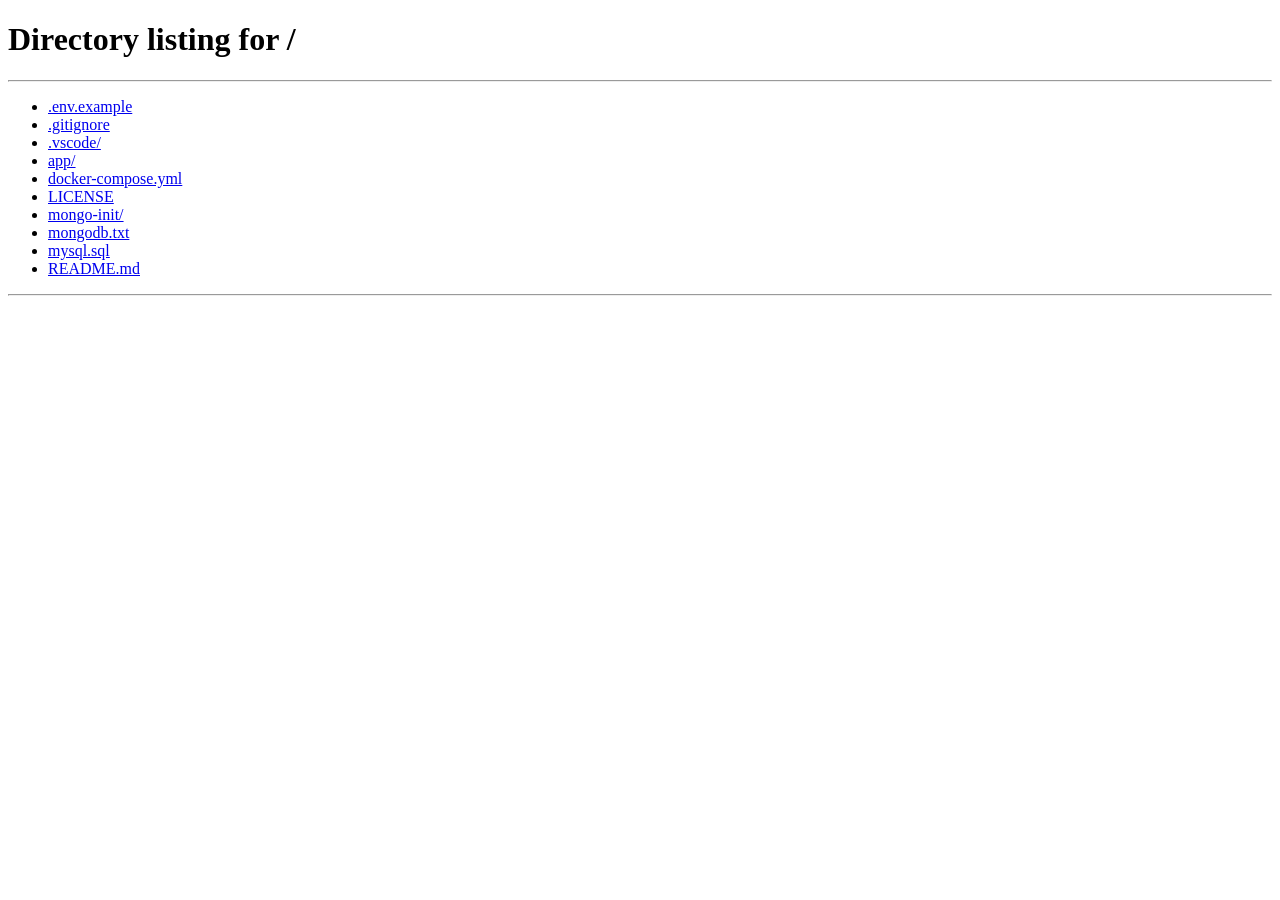
<file: app/src/main/resources/static/pages/addPrescription.html>
<!-- addPrescription.html -->
<!DOCTYPE html>
<html lang="en">

<head>
    <meta charset="UTF-8">
    <link rel="icon" type="image/svg+xml" href="../assets/images/logo/logo.png" />
    <title>Prescription</title>
    <link rel="stylesheet" href="../assets/css/adminDashboard.css">
    <link rel="stylesheet" href="../assets/css/doctorDashboard.css">
    <link rel="stylesheet" href="../assets/css/addPrescription.css">
    <link rel="stylesheet" href="../assets/css/style.css">
    <script src="../js/render.js" defer></script>
    <script src="../js/util.js" defer></script>
    <script src="../js/components/header.js" defer></script>
    <script src="../js/components/footer.js" defer></script>
    <script type="module" src = "../js/addPrescription.js"></script>

</head>

<body onload="renderContent()">
    <div class="container">
        <div class="wrapper">
            <div id="header"></div>
            <div class="main-content">
                <div class="form-container">
                    <h2 id="heading">Add <span>Prescription</span></h2>
                    <form id="prescriptionForm">
                        <label for="patientName">Patient Name</label>
                        <input type="text" id="patientName" disabled>

                        <label for="medicines">Medicine Names</label>
                        <input type="text" id="medicines" placeholder="e.g. Paracetamol, Vitamin C" minlength="3" maxlength="100" required>

                        <label for="dosage">Dosage Instructions</label>
                        <textarea id="dosage" rows="3" required
                            placeholder="e.g - Paracetamol"></textarea>

                        <label for="notes">Additional Notes</label>
                        <textarea id="notes" rows="3" maxlength="200"
                            placeholder="Any precautions or observations (optional)"></textarea>

                        <button type="submit" class="btn-primary" id="savePrescription">Add Prescription</button>
                        <button type="button" onclick="window.location.href='/doctorDashboard/' + encodeURIComponent(localStorage.getItem('token'))" class="btn-secondary">Cancel</button>
                    </form>
                </div>
            </div>
            <div id="footer"></div>
        </div>
    </div>
</body>
</html>
</file>
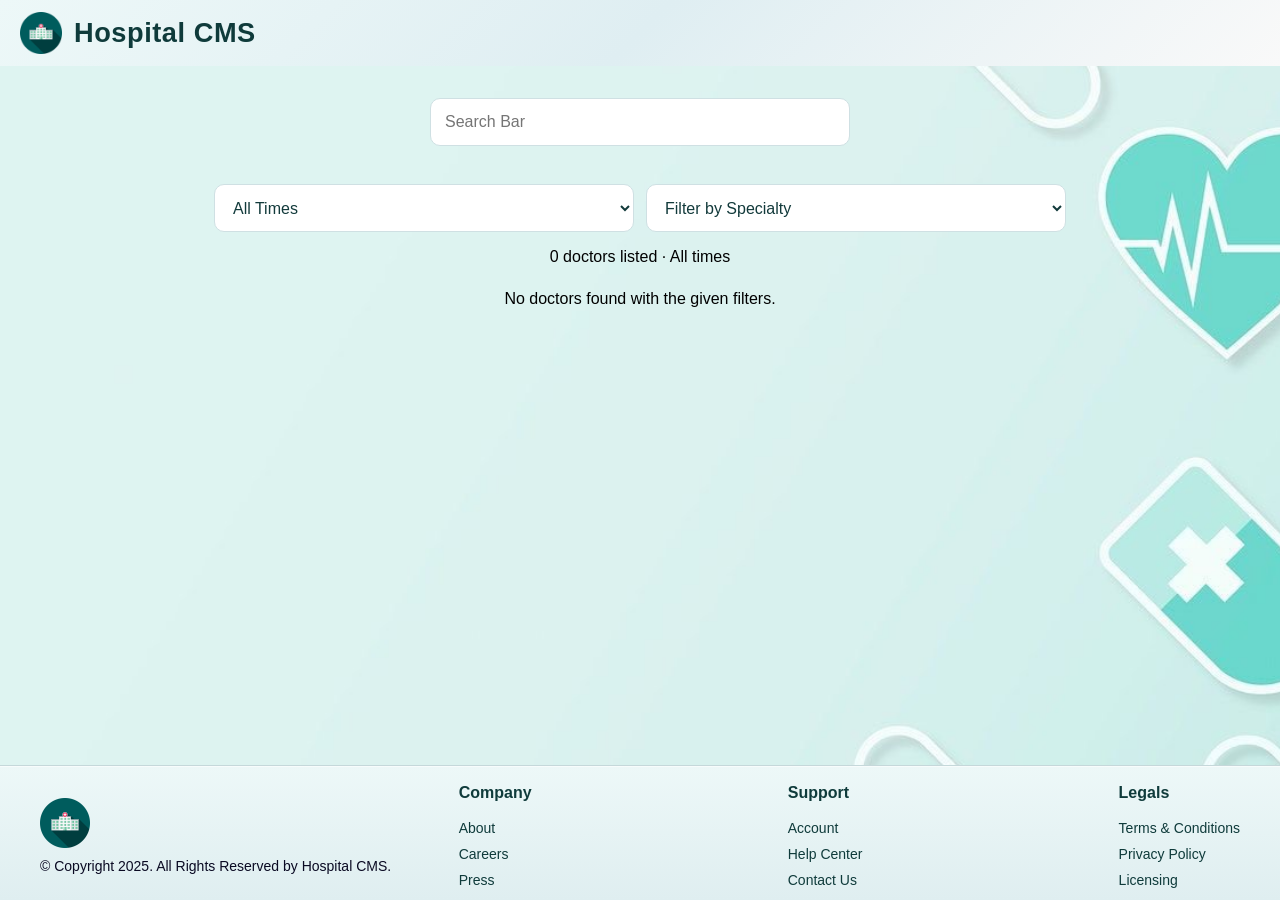
<file: app/src/main/resources/static/pages/loggedPatientDashboard.html>
<!-- loggedPatientDashboard.html -->
<!DOCTYPE html>
<html lang="en">
<head>
    <meta charset="UTF-8">
    <meta name="viewport" content="width=device-width, initial-scale=1">
    <link rel="icon" type="image/svg+xml" href="../assets/images/logo/logo.png" />
    <title>LoggedPatientDashboard</title>
    <link rel = "stylesheet" href = "../assets/css/adminDashboard.css">
    <link rel = "stylesheet" href = "../assets/css/style.css">
    <link rel = "stylesheet" href = "../assets/css/patientDashboard.css">
    <script src = "../js/render.js" defer></script>
    <script src = "../js/util.js" defer></script>
    <script src = "../js/components/header.js" defer></script>
    <script src = "../js/components/footer.js" defer></script>
    <script type = "module" src = "../js/loggedPatient.js" defer></script>
    <link rel="stylesheet" href="../assets/css/doctorDirectory.css">
</head>
<body>
    <div class="container">
        <div class="wrapper">
            <div id="header"></div>
            <main class="main-content doctor-directory">
                <input type="text" id="searchBar" class="searchBar" placeholder="Search Bar" aria-label="Search Bar" />
                <div class="filter-wrapper">
                    <select class="filter-select" id="filterTime" aria-label="Filter doctors by time">
                        <option value="">All Times</option>
                        <option value="AM">AM</option>
                        <option value="PM">PM</option>
                    </select>
                    <select class="filter-select" id="filterSpecialty">
                        <option value="">Filter by Specialty</option>
                        <option value="Cardiologist">Cardiologist</option>
                        <option value="Dermatologist">Dermatologist</option>
                        <option value="Neurologist">Neurologist</option>
                        <option value="Pediatrician">Pediatrician</option>
                        <option value="Orthopedic">Orthopedic</option>
                        <option value="Gynecologist">Gynecologist</option>
                        <option value="Psychiatrist">Psychiatrist</option>
                        <option value="Dentist">Dentist</option>
                        <option value="Ophthalmologist">Ophthalmologist</option>
                        <option value="Ent">ENT Specialist</option>
                        <option value="Urologist">Urologist</option>
                        <option value="Oncologist">Oncologist</option>
                        <option value="Gastroenterologist">Gastroenterologist</option>
                        <option value="General">General Physician</option>
                    </select>
                </div>
                <p id="doctorResultCount" role="status" aria-live="polite">Loading doctors…</p>
                <div id="content"></div>
            </main>
            <div id="footer"></div>
        </div>
    </div>
</body>
</html>
</file>
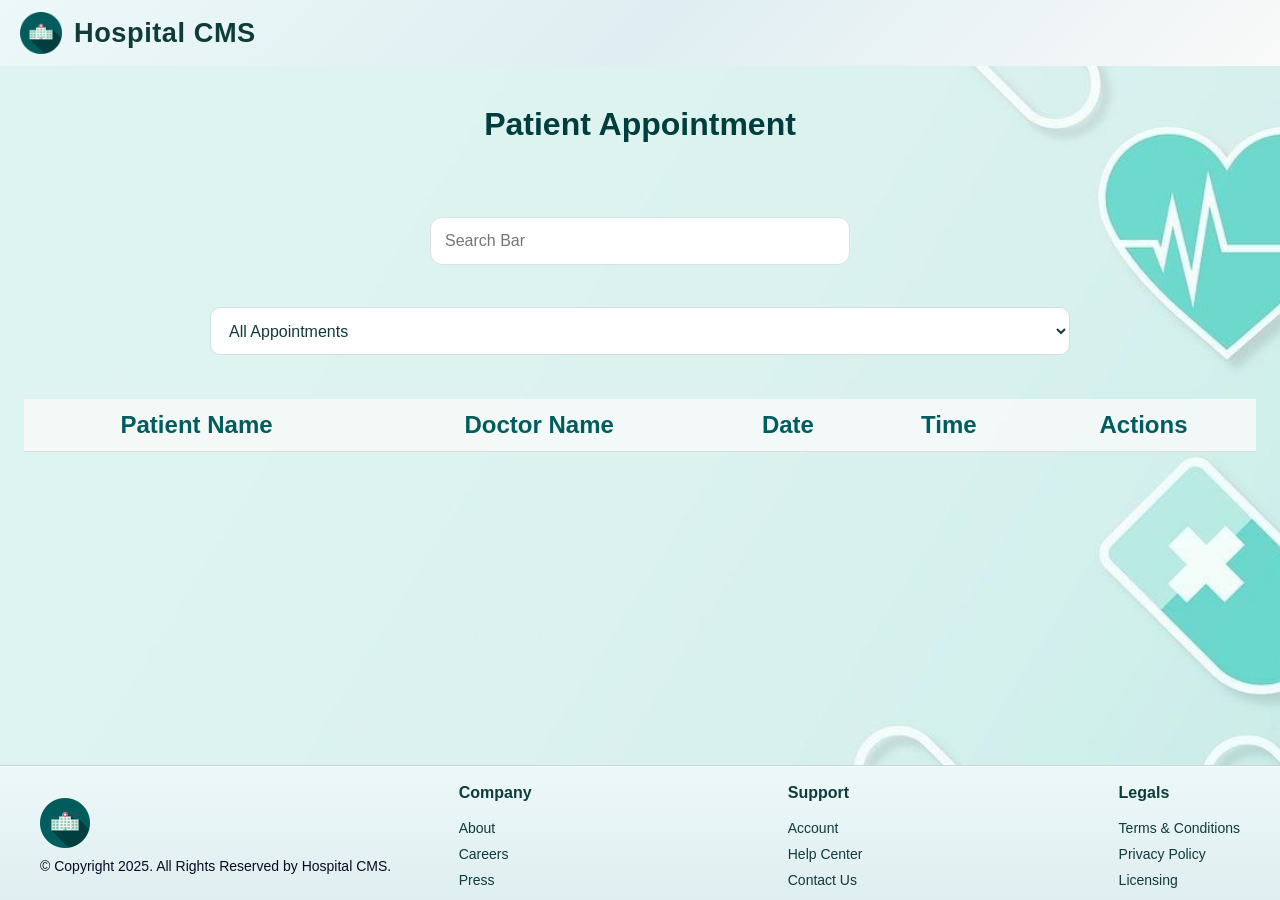
<file: app/src/main/resources/static/pages/patientAppointments.html>
<!-- patientAppointment.html -->
<!DOCTYPE html>
<html lang="en">

<head>
  <meta charset="UTF-8">
  <link rel="icon" type="image/svg+xml" href="../assets/images/logo/logo.png" />
  <title>Patient Appointments</title>
  <link rel="stylesheet" href="../assets/css/adminDashboard.css">
  <link rel="stylesheet" href="../assets/css/doctorDashboard.css">
  <link rel="stylesheet" href="../assets/css/style.css">
  <script src="../js/render.js" defer></script>
  <script src="../js/util.js" defer></script>
  <script src="../js/components/header.js" defer></script>
  <script src="../js/components/footer.js" defer></script>
  <script type="module" src="../js/patientAppointment.js" defer></script>
</head>

<body onload="renderContent()">
  <div class="container">
    <div class="wrapper">
      <div id="header"></div>
      <div class="main-content">
        <h2>Patient <span>Appointment</span></h2>
        <input type="text" id="searchBar" class="searchBar" placeholder="Search Bar" aria-label="Search Bar" />
                <div class="filter-wrapper">
                    <select class="filter-select" id="appointmentFilter">
                        <option value="allAppointments">All Appointments</option>
                        <option value="future">Upcoming Appointments</option>
                        <option value="past">Past Appointments</option>
                    </select>
                </div>
        <table id="patientTable">
          <thead class="table-header">
            <tr>
              <th>Patient Name</th>
              <th>Doctor Name</th>
              <th>Date</th>
              <th>Time</th>
              <th>Actions</th>
            </tr>
          </thead>
          <tbody id="patientTableBody">
            <!-- rows will be inserted here dynamically -->
          </tbody>
        </table>
      </div>
      <div id="footer"></div>
    </div>
  </div>
</body>
</html>
</file>
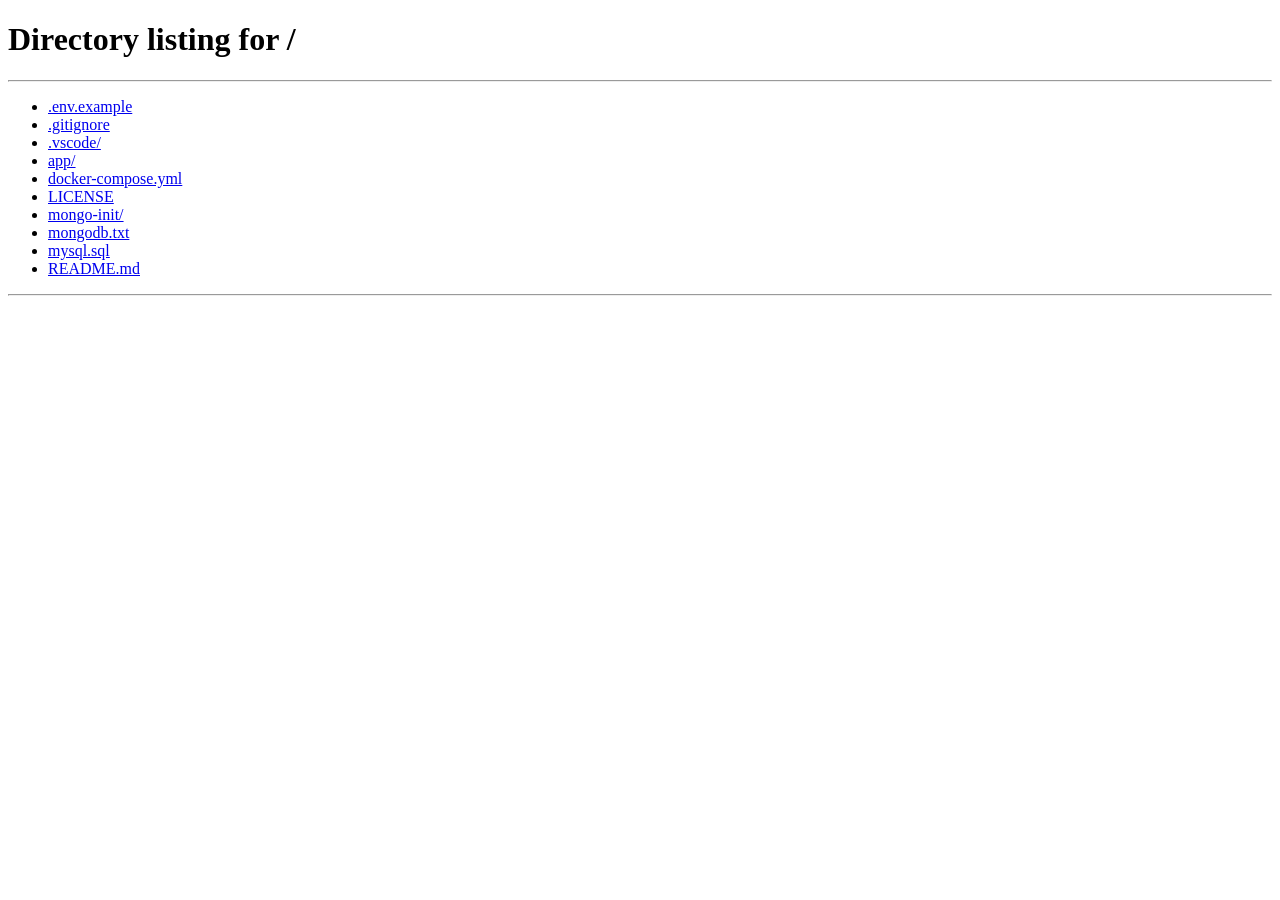
<file: app/src/main/resources/static/pages/patientDashboard.html>
<!-- patientDashboard.html -->
<!DOCTYPE html>
<html lang="en">

<head>
    <meta charset="UTF-8">
    <meta name="viewport" content="width=device-width, initial-scale=1">
    <link rel="icon" type="image/svg+xml" href="../assets/images/logo/logo.png" />
    <title>PatientDashboard</title>
    <link rel="stylesheet" href="../assets/css/adminDashboard.css">
    <link rel="stylesheet" href="../assets/css/style.css">
    <link rel="stylesheet" href="../assets/css/patientDashboard.css">
    <script src="../js/render.js" defer></script>
    <script src="../js/util.js" defer></script>
    <script src="../js/components/header.js" defer></script>
    <script src="../js/components/footer.js" defer></script>
    <script type="module" src="../js/components/modals.js"></script>
    <link rel="stylesheet" href="../assets/css/doctorDirectory.css">
</head>

<body onload="renderContent()">
    <div class="container">
        <div class="wrapper">
            <div id="header"></div>
            <main class="main-content doctor-directory">
                <input type="text" id="searchBar" class="searchBar" placeholder="Search Bar" aria-label="Search Bar" />
                <div class="filter-wrapper">
                    <select class="filter-select" id="filterTime">
                        <option value="">Sort by Time</option>
                        <option value="AM">AM</option>
                        <option value="PM">PM</option>
                    </select>
                    <select class="filter-select" id="filterSpecialty">
                        <option value="">Filter by Specialty</option>
                        <option value="Cardiologist">Cardiologist</option>
                        <option value="Dermatologist">Dermatologist</option>
                        <option value="Neurologist">Neurologist</option>
                        <option value="Pediatrician">Pediatrician</option>
                        <option value="Orthopedic">Orthopedic</option>
                        <option value="Gynecologist">Gynecologist</option>
                        <option value="Psychiatrist">Psychiatrist</option>
                        <option value="Dentist">Dentist</option>
                        <option value="Ophthalmologist">Ophthalmologist</option>
                        <option value="Ent">ENT Specialist</option>
                        <option value="Urologist">Urologist</option>
                        <option value="Oncologist">Oncologist</option>
                        <option value="Gastroenterologist">Gastroenterologist</option>
                        <option value="General">General Physician</option>
                    </select>
                </div>
                <div id="content"></div>
            </main>
            <div id="footer"></div>
        </div>
    </div>
    <div id="modal" class="modal">
        <div class="modal-content">
            <span class="close" id="closeModal">&times;</span>
            <div id="modal-body"></div>
        </div>
    </div>
    <script type="module" src="../js/patientDashboard.js" defer></script>
    </body>

</html>
</file>
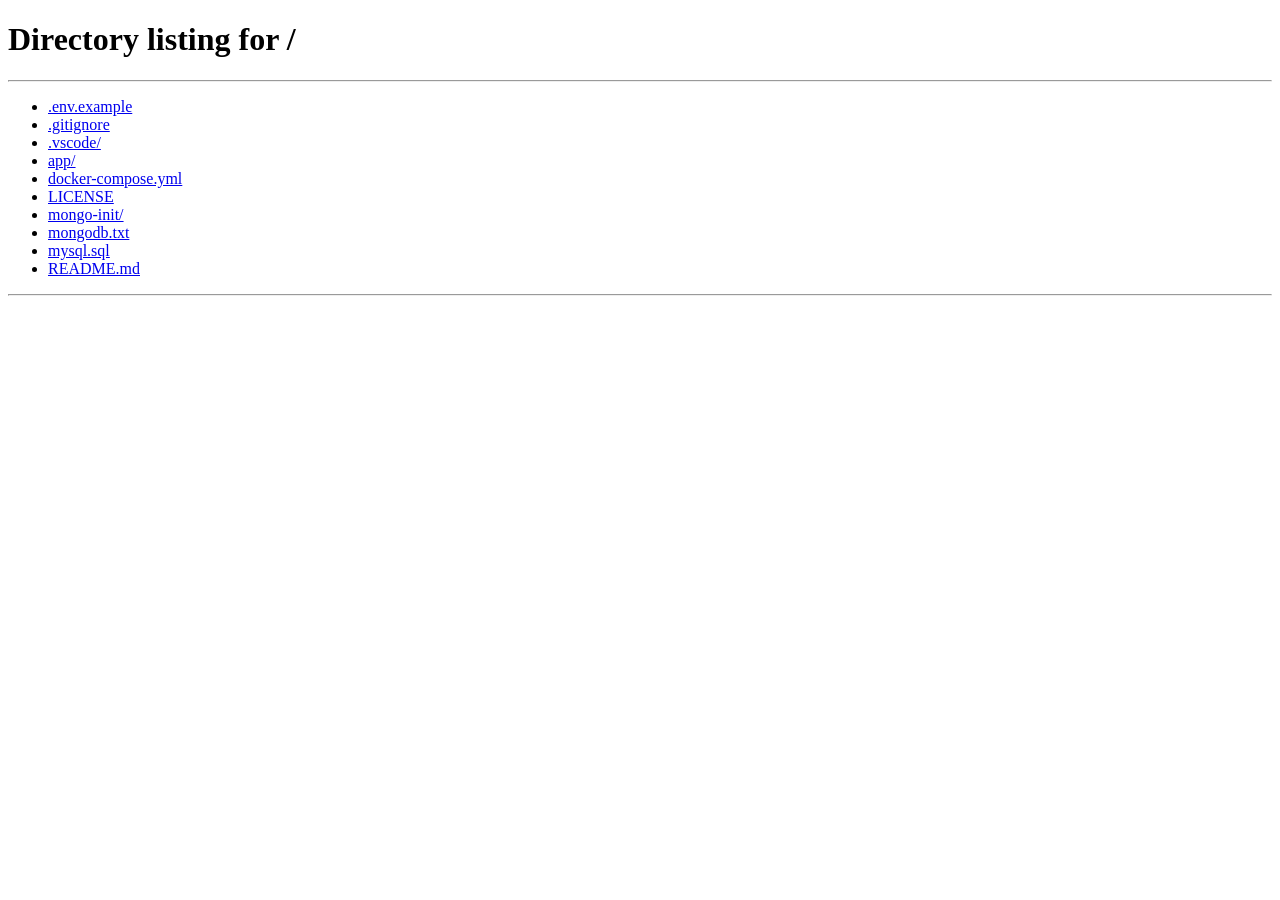
<file: app/src/main/resources/static/pages/patientPrescription.html>
<!DOCTYPE html>
<html lang="en">
<head>
  <meta charset="UTF-8">
  <meta name="viewport" content="width=device-width, initial-scale=1">
  <title>Your Prescription</title>
  <link rel="stylesheet" href="../assets/css/adminDashboard.css">
  <link rel="stylesheet" href="../assets/css/style.css">
  <link rel="stylesheet" href="../assets/css/patientPrescription.css">
  <script src="../js/util.js" defer></script>
  <script src="../js/components/header.js" defer></script>
  <script src="../js/components/footer.js" defer></script>
  <script type="module" src="../js/patientPrescription.js"></script>
</head>
<body>
  <div class="wrapper">
    <div id="header"></div>
    <main class="main-content">
      <section class="prescription-details">
        <h1>Your Prescription</h1>
        <p id="prescriptionStatus" role="status">Loading prescription…</p>
        <dl id="prescriptionDetails" hidden>
          <dt>Patient</dt><dd id="patientName"></dd>
          <dt>Medication</dt><dd id="medication"></dd>
          <dt>Dosage instructions</dt><dd id="dosage"></dd>
          <dt>Doctor’s notes</dt><dd id="doctorNotes"></dd>
        </dl>
        <a href="/pages/patientAppointments.html">Back to My Appointments</a>
      </section>
    </main>
    <div id="footer"></div>
  </div>
</body>
</html>
</file>
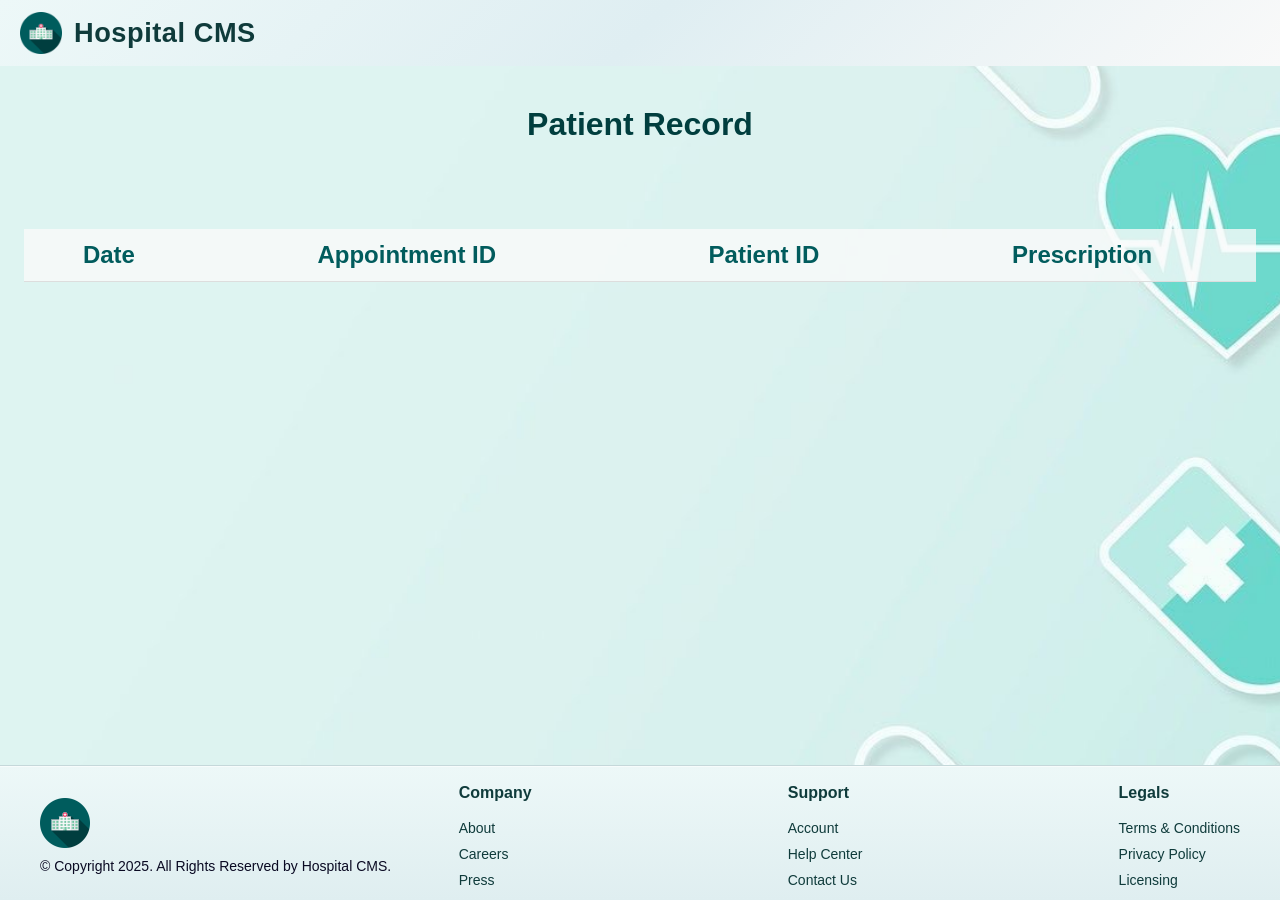
<file: app/src/main/resources/static/pages/patientRecord.html>
<!-- patientRecord.html -->
<!-- for doctor to see patient details -->
<!DOCTYPE html>
<html lang="en">
<head>
    <meta charset="UTF-8">
    <link rel="icon" type="image/svg+xml" href="../assets/images/logo/logo.png" />
    <title>DoctorDashboard</title>
    <link rel = "stylesheet" href = "../assets/css/adminDashboard.css">
    <link rel = "stylesheet" href = "../assets/css/doctorDashboard.css">
    <link rel = "stylesheet" href = "../assets/css/style.css">
    <script src = "../js/render.js" defer></script>
    <script src = "../js/util.js" defer></script>
    <script src = "../js/components/header.js" defer></script>
    <script src = "../js/components/footer.js" defer></script>
    <script type = "module" src = "../js/components/patientRecordRow.js" defer></script>
    <script type = "module" src = "../js/patientRecordServices.js" defer></script>
</head>
<body onload="renderContent()">
    <div class="container">
        <div class="wrapper">
            <div id="header"></div>
            <div class="main-content">
                <h2>Patient <span>Record</span></h2>
                <table id="patientTable">
                  <thead class="table-header">
                    <tr>
                      <th>Date</th>
                      <th>Appointment ID</th>
                      <th>Patient ID</th>
                      <th>Prescription</th>
                    </tr>
                  </thead>
                  <tbody id="patientTableBody"></tbody>
                </table>
              </div>
            <div id="footer"></div>
        </div>
    </div>

</body>  
</html>
</file>
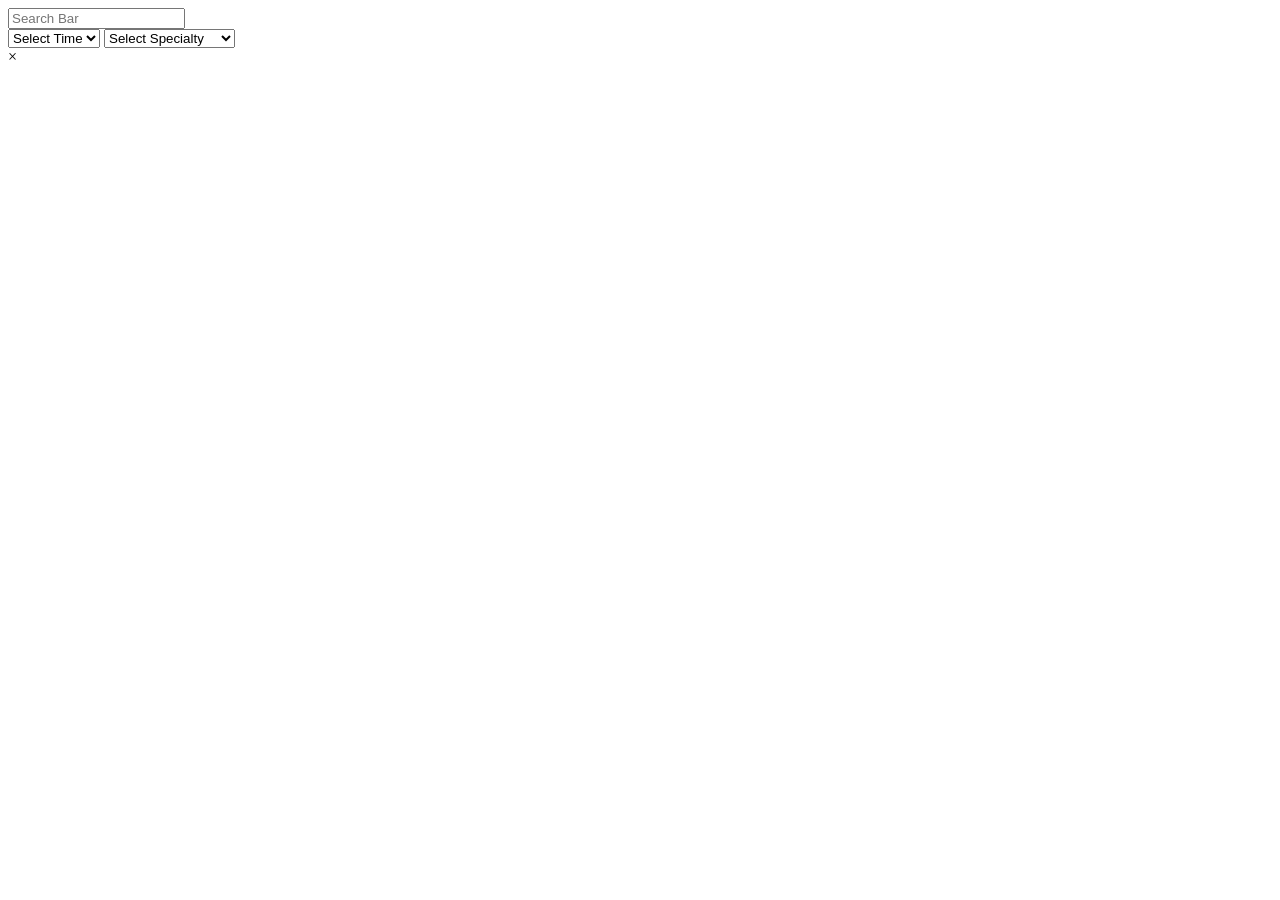
<file: app/src/main/resources/templates/admin/adminDashboard.html>
<!DOCTYPE html>
<html lang="en" xmlns:th="http://www.thymeleaf.org">
<head>
    <meta charset="UTF-8">
    <meta name="viewport" content="width=device-width, initial-scale=1">


    <title>Admin Dashboard</title>


    <link rel="icon" type="image/png" th:href="@{/assets/images/logo/logo.png}">


    <link rel="stylesheet" type="text/css" th:href="@{/assets/css/style.css}">


    <link rel="stylesheet" type="text/css" th:href="@{/assets/css/adminDashboard.css}">



    <script defer th:src="@{/js/components/header.js}"></script>
    <script defer th:src="@{/js/components/footer.js}"></script>
    <script defer th:src="@{/js/util.js}"></script>
    <script defer th:src="@{/js/render.js}"></script>
    <link rel="stylesheet" th:href="@{/assets/css/doctorDirectory.css}">
</head>

<body>
    <div class="container">
        <div class="wrapper">
            <div id="header"></div>

            <main class="main-content doctor-directory">
                <input type="text" id="searchBar" class="searchBar" placeholder="Search Bar" aria-label="Search Bar" />

                <div class="filter-wrapper">
                    <select id="timeFilter" class="filter-select">
                        <option value="">Select Time</option>
                        <option value="AM">AM</option>
                        <option value="PM">PM</option>
                    </select>

                    <select id="specialtyFilter" class="filter-select">
                        <option value="">Select Specialty</option>
                        <option value="cardiologist">Cardiologist</option>
                        <option value="dermatologist">Dermatologist</option>
                        <option value="neurologist">Neurologist</option>
                        <option value="pediatrician">Pediatrician</option>
                        <option value="orthopedic">Orthopedic</option>
                        <option value="gynecologist">Gynecologist</option>
                        <option value="psychiatrist">Psychiatrist</option>
                        <option value="dentist">Dentist</option>
                        <option value="ophthalmologist">Ophthalmologist</option>
                        <option value="ent">ENT Specialist</option>
                        <option value="urologist">Urologist</option>
                        <option value="oncologist">Oncologist</option>
                        <option value="gastroenterologist">Gastroenterologist</option>
                        <option value="general">General Physician</option>
                    </select>
                </div>

                <div id="summaryCards" class="summary-cards" aria-live="polite"></div>
                <div id="content"></div>
            </main>

            <div id="footer"></div>
        </div>
    </div>

    <div id="modal" class="modal">
        <div class="modal-content">
            <span id="closeModal" class="close">&times;</span>
            <div id="modal-body"></div>
        </div>
    </div>

    <script type="module" th:src="@{/js/adminDashboard.js}" defer></script>
</body>
</html>

                


<!-- adminDashboard.html -->

<!-- 
Step-by-Step Explanation of `adminDashboard.html`
This file creates the Admin Dashboard interface for managing doctor-related data 
with search, filter, and modal functionality.


1. Declare the Document Type

   * Use `<!DOCTYPE html>` to ensure HTML5 standards for consistent rendering across browsers.

2. Begin the HTML Document with Thymeleaf Namespace

   * Add the `<html>` tag with `xmlns:th="http://www.thymeleaf.org"` to allow Thymeleaf-specific attributes in Spring-based apps.

3. Head Section – Metadata and Resources

   * Open the `<head>` section for meta info and links to assets and scripts.

4. Set Character Encoding

   * Use UTF-8 to support all characters and prevent encoding issues.

5. Set the Favicon

   * Add a favicon for browser tabs using Thymeleaf pathing: 
     `<link rel="icon" type="image/png" th:href="@{/assets/images/logo/logo.png}" />`.

6. Set the Page Title

   * Give the page a title, e.g., `"Admin Dashboard"`, which will show in the browser tab.

7. Link CSS Stylesheets

   * Include dashboard-specific styles and global site-wide styles:
     - `adminDashboard.css` for layout and design of this page.
     - `style.css` for shared UI components.

8. Link JavaScript Files (with `defer`)

   * Use Thymeleaf's `th:src` to include JS components and utilities:
     - `render.js` (rendering content)
     - `util.js` (utility functions)
     - `header.js` and `footer.js` (for dynamic header/footer)
   * Use `defer` so scripts execute after the HTML is fully parsed.

9. Close the Head and Begin the Body

    * Start the visible part of the webpage. `onload="renderContent()"` is used to call a function when the page is ready.

10. Create the Container

    * Add a `div` with class `container` for layout control.

11. Add a Wrapper Inside the Container

    * Wrap page elements with a `wrapper` div to maintain consistent spacing and organization.

12. Insert a Header Placeholder

    * Add `<div id="header"></div>` for injecting the header via JavaScript.

13. Define the Main Section

    * Use `<main class="main-content doctor-directory">` for the central dashboard area.

14. Add a Search Bar

    * Add an input field with `id="searchBar"` for admin to search content dynamically.

15. Add Filter Dropdowns

    * Use two `<select>` elements:
      - One for time (AM/PM).
      - One for filtering by medical specialty (Cardiologist, Dentist, etc.).

16. Add Content Display Area

    * Insert a `<div id="content"></div>` for dynamic injection of doctor cards or data.

17. Add a Footer Placeholder

    * Use `<div id="footer"></div>` for a JavaScript-rendered footer.

18. Add Modal Structure

    * Include a modal with:
      - A close button (`&times;`)
      - A content area (`#modal-body`) for displaying popup information or forms.

19. Include Page-Specific JavaScript Modules

    * Load JavaScript specific to the admin dashboard:
      - `adminDashboard.js` for dashboard logic.
      - `doctorCard.js` for rendering doctor information cards.
    * Use `type="module"` and `defer` for modern and non-blocking loading.

    HINT:
        `<script type="module" src="../../static/js/adminDashboard.js" defer></script>`
        `<script type="module" src="../../static/js/doctorDashboard.js" defer></script>`
        
        
20. Close the Body and HTML Tags

    * Finish the structure by properly closing all tags.

 -->
</file>
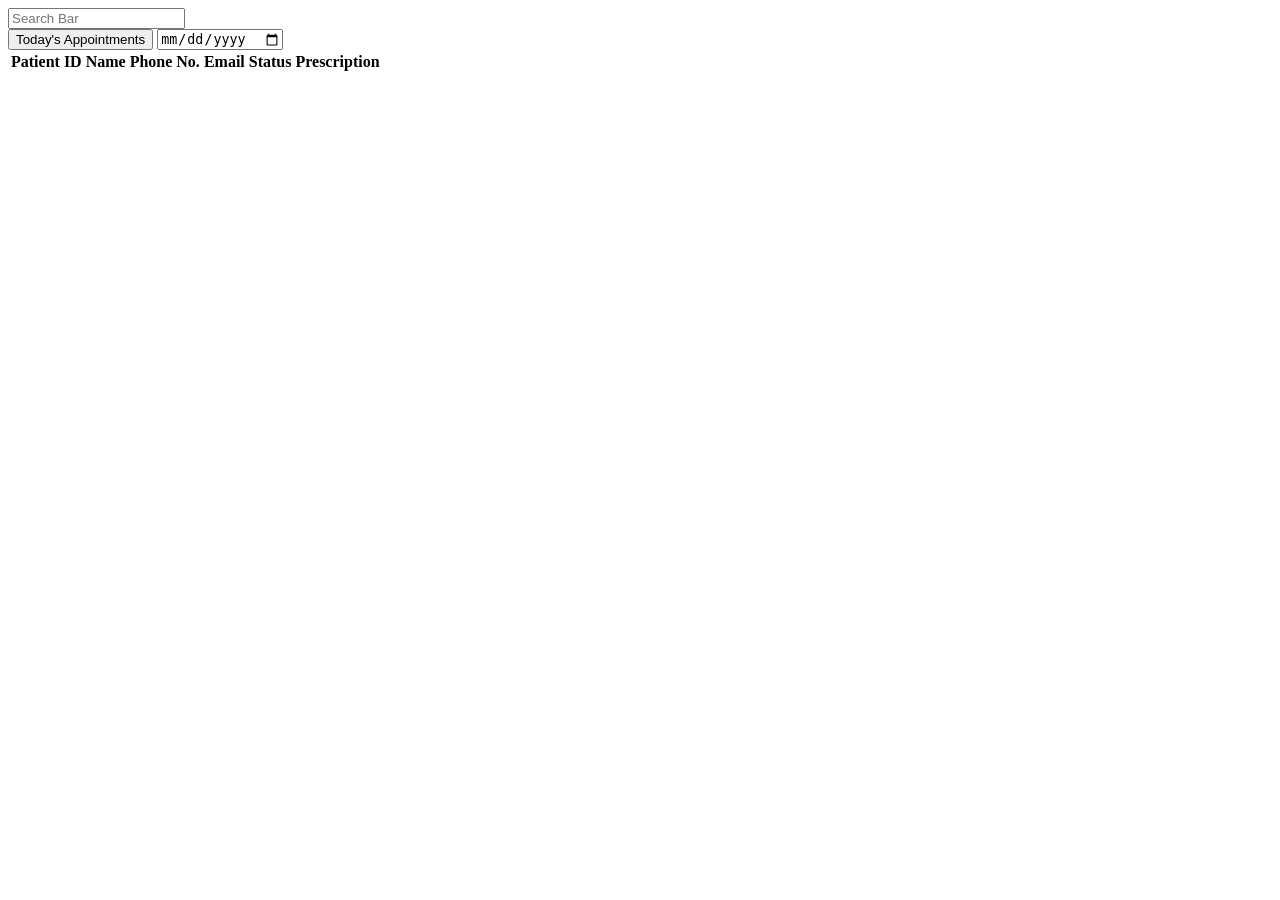
<file: app/src/main/resources/templates/doctor/doctorDashboard.html>
<!DOCTYPE html>

<html lang="en" xmlns:th="http://www.thymeleaf.org">

<head>
    <meta charset="UTF-8">

    <title>Doctor Dashboard</title>

    <link rel="icon" type="image/png" th:href="@{/assets/images/logo/logo.png}" />

    <link rel="stylesheet" type="text/css" th:href="@{/assets/css/adminDashboard.css}" />
    <link rel="stylesheet" type="text/css" th:href="@{/assets/css/doctorDashboard.css}" />
    <link rel="stylesheet" type="text/css" th:href="@{/assets/css/style.css}" />

    <script th:src="@{/js/render.js}" defer></script>
    <script th:src="@{/js/util.js}" defer></script>
    <script th:src="@{/js/components/header.js}" defer></script>
    <script th:src="@{/js/components/footer.js}" defer></script>
    <script type="module" th:src="@{/js/doctorDashboard.js}" defer></script>
</head>

<body>
    <div class="container">
        <div class="wrapper">
            <div id="header"></div>



            <div class="main-content">
                <input type="text" id="searchBar" class="searchBar" placeholder="Search Bar" aria-label="Search Bar" />

                <div class="filter-section">
                    <button id="todayButton">Today's Appointments</button>
                    <input type="date" id="datePicker" />
                </div>

                <div id="doctorSummaryCards" class="summary-cards" aria-live="polite"></div>

                <table class="patient-table">
                    <thead>
                        <tr>
                            <th>Patient ID</th>
                            <th>Name</th>
                            <th>Phone No.</th>
                            <th>Email</th>
                            <th>Status</th>
                            <th>Prescription</th>
                        </tr>
                    </thead>
                    <tbody id="patientTableBody"></tbody>
                </table>
            </div>

            <div id="footer"></div>
        </div>
    </div>
</body>

</html>
<!-- doctorDashboard.html -->

<!-- 
Step-by-Step Explanation of `doctorDashboard.html`
This file defines the Doctor Dashboard interface, allowing doctors to view and manage their patient appointments, search records, and access patient prescriptions.

1. Label the File

   * Add a comment at the top to identify the file as `doctorDashboard.html`.

2. Declare the Document Type

   * Use `<!DOCTYPE html>` to define the document as an HTML5 file for consistent behavior across modern browsers.

3. Begin the HTML Document with Thymeleaf Namespace

   * The `<html>` tag includes `xmlns:th="http://www.thymeleaf.org"` to enable Thymeleaf-specific attributes used in Spring Boot applications.

4. Head Section – Metadata and Assets

   * Start the `<head>` section to include essential meta information, styles, and scripts.

5. Set Character Encoding

   * Use `<meta charset="UTF-8">` to support all text characters and prevent encoding issues.

6. Set the Favicon

   * Add a favicon using Thymeleaf pathing: 
     `<link rel="icon" type="image/png" th:href="@{/assets/images/logo/logo.png}" />`

7. Set the Page Title

   * Title the page `"Doctor Dashboard"` to show it in the browser tab.

8. Link CSS Stylesheets

   * Include necessary CSS files:
     - `adminDashboard.css` (for shared layout styles with admin interface)
     - `doctorDashboard.css` (for doctor-specific styles)
     - `style.css` (for general UI components)

9. Link JavaScript Files (with `defer`)

   * Load scripts using Thymeleaf's `th:src` and `defer` attribute to prevent blocking rendering:
     - `render.js` – Handles common rendering logic.
     - `util.js` – Provides utility functions.
     - `header.js` and `footer.js` – Dynamically inject header/footer.
     - `doctorDashboard.js` – Contains dashboard logic for doctor functionality, loaded as a module.

10. Close the Head and Begin the Body

    * Begin the visible part of the webpage using `<body onload="renderContent()">`, which calls a JavaScript function after loading.

11. Create the Main Container

    * Use `<div class="container">` to wrap all content and structure the page.

12. Add a Wrapper for Page Content

    * Nest elements inside a `wrapper` div for structured layout control.

13. Insert a Header Placeholder

    * Add `<div id="header"></div>` where the dynamic header will be injected.

14. Define the Main Content Area

    * Use `<div class="main-content">` for the central section of the dashboard.

15. Add a Search Bar

    * Include an input field with `id="searchBar"` for doctors to search patients or data:
      ```html
      <input type="text" id="searchBar" class="searchBar" placeholder="Search Bar for custom output" />
      ```

16. Add Filter Controls

    * Include a filter section:
      - A button (`#todayButton`) to view today's appointments.
      - A date picker (`#datePicker`) to select specific dates.

17. Add a Patient Table

    * Display a table to list patient data:
      - Headers: Patient ID, Name, Phone No., Email, and Prescription.
      - Body: `<tbody id="patientTableBody"></tbody>` for dynamic content insertion.

18. Insert a Footer Placeholder

    * Use `<div id="footer"></div>` to load a common footer via JavaScript.

19. Close the Wrapper and Container

    * Close `wrapper` and `container` divs to maintain structural integrity.

20. End the Body and HTML

    * Properly close the `<body>` and `<html>` tags to complete the document.
 -->
</file>
<file: app/src/main/resources/static/assets/css/adminDashboard.css>
* { margin: 0; padding: 0; box-sizing: border-box; }
html, body { height: 100%; font-family: Arial, sans-serif; }

.wrapper {
  display: flex;
  flex-direction: column;
  min-height: 100vh;
}

h2 {
  font-size: 32px;
  font-weight: bold;
  margin-bottom: 50px;
  color: #003e3e;
  text-align: center;
}

.searchBar,
.filter-select,
#timeFilter,
#specialtyFilter,
#appointmentFilter {
  display: block;
  width: min(100%, 420px);
  min-height: 48px;
  padding: 12px 14px;
  font-size: 1rem;
  border-radius: 10px;
  border: 1px solid #cfe0e3;
  background: #ffffff;
  color: #123a3b;
  box-sizing: border-box;
}

.filter-wrapper {
  display: flex;
  flex-wrap: wrap;
  justify-content: center;
  gap: 12px;
  width: 100%;
  max-width: 860px;
  margin: 10px auto 0;
}

#timeFilter,
#specialtyFilter,
#appointmentFilter {
  flex: 1 1 180px;
  min-width: 180px;
}

.main-content {
  flex-grow: 1;
  padding: 40px;
  display: flex;
  flex-direction: column;
  justify-content: center;
  align-items: center;
  text-align: center;

  background-image: url("../images/defineRole/index.png");
  background-size: cover;
  background-position: center;
  background-repeat: no-repeat;
  background-attachment: fixed;
}

button {
  background-color: #A62B1F;
  color: white;
  border: none;
  border-radius: 12px;
  padding: 10px 20px;
  margin-top: 20px;
  width: 200px;
  cursor: pointer;
  font-size: 16px;
  transition: background-color 0.2s ease-in-out;
}

button:hover {
  background-color: #A62B1F; /* Retains the same red color on hover */
}

.adminBtn {
  background-color: #f4f4f4;
  color: #333;
  font-weight: bold;
  width: 110px;
  padding: 10px 0;
  border: none;
  cursor: pointer;
  transition: color 0.2s ease-in-out;
}

.adminBtn:hover {
  color: #A62B1F;
}

.summary-cards {
  display: grid;
  grid-template-columns: repeat(auto-fit, minmax(170px, 1fr));
  gap: 16px;
  width: min(100%, 980px);
  margin: 8px auto 18px;
}

.summary-card {
  display: flex;
  flex-direction: column;
  justify-content: center;
  align-items: flex-start;
  gap: 6px;
  padding: 18px 20px;
  background: rgba(255, 255, 255, 0.92);
  border: 1px solid rgba(19, 58, 59, 0.12);
  border-radius: 14px;
  box-shadow: 0 8px 18px rgba(1, 32, 33, 0.08);
}

.summary-card span {
  font-size: 0.82rem;
  letter-spacing: 0.08em;
  text-transform: uppercase;
  color: #517275;
}

.summary-card strong {
  font-size: 2rem;
  line-height: 1.1;
  color: #0f3b3b;
}

.empty-state {
  display: inline-flex;
  align-items: center;
  justify-content: center;
  min-height: 72px;
  padding: 20px;
  margin: 12px auto 0;
  border-radius: 12px;
  background: rgba(255, 255, 255, 0.9);
  border: 1px dashed rgba(19, 58, 59, 0.22);
  color: #335b5c;
  font-weight: 600;
  text-align: center;
}

.doctor-card-list {
  display: flex;
  flex-wrap: wrap;
  gap: 30px;
  justify-content: center;
  width: 100%;
}

.modal-overlay {
  position: fixed;
  top: 0;
  left: 0;
  width: 100%;
  height: 100%;
  background-color: rgba(0, 0, 0, 0.5);
  display: flex;
  justify-content: center;
  align-items: center;
}

.modal-content {
  background-color: #fff;
  padding: 20px;
  border-radius: 8px;
  width: 400px;
  max-width: 90%;
  text-align: center;
}

.modal-close {
  position: absolute;
  top: 10px;
  right: 10px;
  cursor: pointer;
  font-size: 20px;
  font-weight: bold;
}

.modal-close:hover {
  color: #A62B1F;
}

/*this is the style sheet for the adminDashboard. */

/* 
Global Reset (`*`)

* Purpose: Ensure consistent layout across all browsers.
* Properties:

  * `margin: 0` — removes default outer spacing from all elements.
  * `padding: 0` — removes default inner spacing.
  * `box-sizing: border-box` — ensures padding and borders are included within the total width/height of elements.

Base HTML & Body (`html, body`)

* Purpose: Establish a full-height layout and apply a standard font across the page.
* Properties:

  * `height: 100%` — allows containers to stretch to the full viewport height.
  * `font-family: Arial, sans-serif` — applies a clean, readable sans-serif font.

Main Layout Wrapper (`.wrapper`)

* Purpose: Create a flexible, vertical layout that fills the entire screen.
* Properties:

  * `display: flex` — enables flexbox for layout control.
  * `flex-direction: column` — stacks children vertically.
  * `min-height: 100vh` — ensures the wrapper always covers full screen height.

Section Heading (`h2`)

* Purpose: Style the headings prominently for section separation.
* Properties:

  * `font-size: 32px` — makes the heading large and noticeable.
  * `font-weight: bold` — emphasizes text.
  * `margin-bottom: 50px` — creates space below the heading.
  * `color: #003e3e` — uses a strong teal for visual anchoring.

Main Content Section (`.main-content`)

* Purpose: Layout the main content with padding and a background image.
* Properties:

  * `flex-grow: 1` — lets the content fill the available vertical space.
  * `padding: 40px` — adds internal spacing around content.
  * `display: flex` and `flex-direction: column` — organizes content in a vertical stack.
  * `text-align: center` — centers the text.
  * `background-image: url("index.png")` — sets a full-screen dashboard background.
  * `background-size: cover` — ensures the image covers the whole section.
  * `background-position: center` — centers the image.
  * `background-repeat: no-repeat` — avoids tiling the image.
  * `background-attachment: fixed` — fixes the image while scrolling.

Primary Button (`button`)

* Purpose: Design prominent, interactive buttons for main actions.

* Properties:

  * `background-color: #A62B1F` — sets a bold red color.
  * `color: white` — makes text stand out.
  * `border: none` — removes any outline/border.
  * `border-radius: 12px` — creates rounded corners.
  * `padding: 10px 20px` — gives space inside the button.
  * `margin-top: 20px` — adds spacing above the button.
  * `width: 200px` — ensures consistent button width.
  * `cursor: pointer` — shows a hand icon on hover.
  * `font-size: 16px` — makes the text readable.

* On Hover:

  * Retains the same red background to maintain branding.

Admin Button (`.adminBtn`)

* Purpose: Provide a secondary button style for admin-specific actions.

* Properties:

  * `background-color: #f4f4f4` — uses a light grey background.
  * `color: #333` — uses dark text for contrast.
  * `font-weight: bold` — emphasizes text.
  * `width: 110px` — smaller, compact width.
  * `padding: 10px 0` — vertical padding only.
  * `border: none` — clean look.
  * `cursor: pointer` — indicates it's clickable.

* On Hover**:

   Changes text color to `#A62B1F` for brand consistency while keeping the background same.


*/
</file>
<file: app/src/main/resources/static/assets/css/doctorDashboard.css>
* { margin: 0; padding: 0; box-sizing: border-box; }
html, body { height: 100%; font-family: Arial, sans-serif; }

.wrapper {
  display: flex;
  flex-direction: column;
  min-height: 100vh;
}

.table-header {
  font-size: 24px;
  color: #015c5d;
  margin-bottom: 30px;
  margin-right: 0;
}

.main-content {
  flex-grow: 1;
  padding: 40px 24px 50px;
  display: flex;
  flex-direction: column;
  justify-content: flex-start;
  align-items: center;
  text-align: center;
  gap: 16px;

  background-image: url("../images/defineRole/index.png");
  background-size: cover;
  background-position: center;
  background-repeat: no-repeat;
  background-attachment: fixed;
}

.searchBar,
select,
input[type="date"],
button {
  padding: 10px 14px;
  border-radius: 12px;
  border: 1px solid #d8e2e2;
  margin: 8px 0;
  font-size: 16px;
  transition: all 0.2s ease;
}

.searchBar,
select,
input[type="date"] {
  background-color: #fff;
  color: #1f2d2a;
  width: min(100%, 420px);
}

button {
  background-color: #015c5d;
  color: #ffffff;
  border: none;
  cursor: pointer;
  min-width: 180px;
}

button:hover {
  background-color: #017d7e;
}

.filter-section {
  display: flex;
  flex-wrap: wrap;
  align-items: center;
  justify-content: center;
  gap: 12px;
  width: 100%;
}

.summary-cards {
  display: grid;
  grid-template-columns: repeat(auto-fit, minmax(170px, 1fr));
  gap: 16px;
  width: min(100%, 980px);
  margin: 8px auto 18px;
}

.summary-card {
  display: flex;
  flex-direction: column;
  justify-content: center;
  align-items: flex-start;
  gap: 6px;
  padding: 18px 20px;
  background: rgba(255, 255, 255, 0.92);
  border: 1px solid rgba(19, 58, 59, 0.12);
  border-radius: 14px;
  box-shadow: 0 8px 18px rgba(1, 32, 33, 0.08);
}

.summary-card span {
  font-size: 0.82rem;
  letter-spacing: 0.08em;
  text-transform: uppercase;
  color: #517275;
}

.summary-card strong {
  font-size: 2rem;
  line-height: 1.1;
  color: #0f3b3b;
}

.empty-state {
  display: inline-flex;
  align-items: center;
  justify-content: center;
  min-height: 72px;
  padding: 20px;
  margin: 12px auto 0;
  border-radius: 12px;
  background: rgba(255, 255, 255, 0.9);
  border: 1px dashed rgba(19, 58, 59, 0.22);
  color: #335b5c;
  font-weight: 600;
  text-align: center;
}

.patient-table {
  width: min(100%, 980px);
  border-collapse: collapse;
  background: rgba(255, 255, 255, 0.95);
  border-radius: 12px;
  overflow: hidden;
  box-shadow: 0 10px 25px rgba(1, 32, 33, 0.08);
}

.patient-table th,
.patient-table td {
  padding: 14px 12px;
  border-bottom: 1px solid #e9ecef;
  text-align: left;
}

.patient-table .prescription-action {
  min-width: 0;
  width: auto;
  margin: 0;
  white-space: nowrap;
}

.status-badge {
  display: inline-flex;
  align-items: center;
  justify-content: center;
  min-width: 92px;
  padding: 7px 10px;
  border-radius: 999px;
  font-size: 0.78rem;
  font-weight: 700;
  letter-spacing: 0.02em;
  text-transform: uppercase;
}

.status-badge.completed {
  background: rgba(22, 163, 74, 0.12);
  color: #166534;
}

.status-badge.pending {
  background: rgba(245, 158, 11, 0.14);
  color: #92400e;
}

.patient-table thead {
  background: rgba(1, 92, 93, 0.08);
  color: #015c5d;
}

table {
  width: 100%;
  border-collapse: collapse;
  font-family: sans-serif;
  margin-top: 20px;
}

thead {
  background-color: #33333310;
  color: #fff;
}

td, th {
  padding: 12px 16px;
  text-align: center;
  border-bottom: 1px solid #ddd;
}

tr:nth-child(even) {
  background-color: #f9f9f959;
}

tr:nth-child(odd) {
  background-color: #ffffffc0;
}

tbody tr:hover {
  background-color: #015c5d39;
}

.prescription-btn {
  width: 30px;
  height: 30px;
  cursor: pointer;
  transition: transform 0.2s, filter 0.2s;
}

.prescription-btn:hover {
  transform: scale(1.1);
  filter: brightness(1.2);
}

.prescription-btn:active {
  transform: scale(0.95);
}

.noPatientRecord {
  font-size: 16px;
  font-style: italic;
  color: grey;
}

.today-btn {
  margin-right: 10px;
  padding: 10px;
  background-color: #015c5d;
}

.date-picker {
  margin-left: 10px;
  margin-top: 13px;
  border-radius: 8px;
  padding: 10px;
  height: 30px;
}

/* This is the style sheet for the doctorDashboard.html */
/* 
**Table Header (`.table-header`)**

* Set font size to `24px` for clear emphasis.
* Use a dark teal color (`#015c5d`) for consistency with the theme.
* Add `30px` bottom margin and remove right margin.

**Table Styling (`table`)**

* Make the table full width (`100%`).
* Collapse borders for clean lines.
* Use a `sans-serif` font.
* Add `20px` top margin for spacing.

**Table Head (`thead`)**

* Set a very light dark background (`#33333310`) for header row.
* Use white text color (`#fff`).

**Table Cells (`td, th`)**

* Apply padding of `12px 16px` for spacing.
* Center-align the text.
* Add a subtle bottom border (`1px solid #ddd`).

**Table Row Styling**

* Alternate row colors for better readability:

  * Even rows: semi-transparent light grey (`#f9f9f959`).
  * Odd rows: soft white background (`#ffffffc0`).
* On hover: highlight row with a light teal overlay (`#015c5d39`).

**Prescription Button (`.prescription-btn`)**

* Set size to `30px x 30px`.
* Make it interactive with a pointer cursor.
* Add transition effects for scale and brightness on hover.
* On hover:

  * Slightly enlarge (`scale(1.1)`)
  * Brighten appearance
* On click: slightly shrink (`scale(0.95)`).

**No Record Message (`.noPatientRecord`)**

* Use a `16px` italic grey font to indicate no data gently.

**Today Button (`.today-btn`)**

* Add right margin (`10px`).
* Add padding (`10px`).
* Set background color to teal green (`#015c5d`).

**Date Picker (`.date-picker`)**

* Add left margin (`10px`) and top margin (`13px`).
* Round corners with `8px` radius.
* Add padding (`10px`) and set fixed height (`30px`).

---

Let me know if you'd like a consolidated style guide for the entire HospitalCRM frontend.
 */
</file>
<file: app/src/main/resources/static/assets/css/addPrescription.css>
/* This is the stylesheet for the addPrescription.html */

.form-container {
    width: 100%; 
    max-width: 600px;
    background: #ffffffc8;
    margin: 50px auto;
    padding: 30px;
    border-radius: 15px;
    box-shadow: 0 4px 12px rgba(0, 0, 0, 0.1);
    animation: fadeIn 0.5s ease-in-out;
  }

  .container h2 {
    text-align: center;
    color: #222;
    font-size: 28px;
    margin-bottom: 25px;
  }

  .container h2 span {
    color: #A62B1F;
  }

  label {
    display: block;
    margin-bottom: 6px;
    font-weight: 500;
    color: #333;
    text-align: left;
    font-size: 13px;
  }

  input, textarea {
    width: 100%;
    padding: 12px;
    resize: vertical;
    margin-bottom: 20px;
    border: 1px solid #cccccc6e;
    border-radius: 8px;
    font-size: 15px;
    outline: none;
    transition: 0.3s;
    font-family: "Verdana";
  }

  input:focus, textarea:focus {
    border-color: #015c5d;
    box-shadow: 0 0 4px #a7f3d0;
    filter: brightness(1.5);
  }

  #patientName{
    background-color: #bdbcbc80;
  }
  .btn-primary {
    background-color: #047857;
    color: #fff;
    padding: 14px;
    width: 100%;
    border: none;
    border-radius: 8px;
    font-size: 16px;
    cursor: pointer;
    transition: 0.3s;
  }

  .btn-primary:hover {
    background-color: #065f46;
  }

  .btn-secondary {
    background-color: transparent;
    color: #333;
    border: 1px solid #ccc;
    padding: 12px;
    width: 100%;
    border-radius: 8px;
    font-size: 15px;
    margin-top: 12px;
    cursor: pointer;
  }

  .btn-secondary:hover{
    color: #fff;
  }

  @keyframes fadeIn {
    from { opacity: 0; transform: translateY(30px); }
    to   { opacity: 1; transform: translateY(0); }
  }
</file>
<file: app/src/main/resources/static/assets/css/style.css>
/* This is the style sheet for global change across the files. */

/* style.css */
/* This is the style sheet for global change across the files. */

/* style.css */
.header {
  display: flex;
  align-items: center;
  justify-content: flex-start;
  gap: 16px;
  width: 100%;
  background: linear-gradient(135deg, #edf8f8, #dfeef2, #f9f9f9);
  color: #0f3b3b;
  padding: 12px 20px;
  margin: 0;
  border: none;
  border-bottom: none;
  box-shadow: none;
  min-height: 64px;
}


.logo-section {
  display: flex;
  align-items: center;
  justify-content: flex-start;
  gap: 12px;
  width: auto;
  background: transparent;
  border: none;
}

.logo-img {
  height: 42px;
  width: auto;
}

.logo-title {
  font-size: 1.7rem;
  font-weight: 700;
  letter-spacing: 0.02em;
  color: #0f3b3b;
  text-align: left;
}

nav {
  display: flex;
  align-items: center;
  gap: 8px;
  flex-wrap: nowrap;
  margin-left: 8px;
}

nav a,
nav .adminBtn {
  display: inline-flex;
  align-items: center;
  justify-content: center;
  min-width: 90px;
  padding: 8px 14px;
  margin: 0;
  text-decoration: none;
  color: #123a3b;
  font-weight: bold;
  background: rgba(255, 255, 255, 0.12);
  border: 1px solid rgba(19, 58, 59, 0.12);
  border-radius: 10px;
  cursor: pointer;
  transition: all 0.2s ease-in-out;
  box-sizing: border-box;
  box-shadow: inset 0 1px 0 rgba(255, 255, 255, 0.38);
}

nav a:hover,
nav .adminBtn:hover {
  color: #0f3b3b;
  background: rgba(255, 255, 255, 0.22);
  border-color: rgba(19, 58, 59, 0.2);
}

@media (max-width: 600px) {
  .header {
    flex-direction: column;
    align-items: flex-start;
  }

  nav {
    margin-top: 10px;
  }

  nav a {
    margin-left: 0;
    margin-right: 10px;
  }

  .logo-img {
    height: 30px;
  }

  .logo-title {
    font-size: 18px;
  }
}

.doctorHeader {
  margin-right: 30px;
}

.doctorHeader:hover {
  color: #A62B1F;
}

.footer {
  background: linear-gradient(180deg, #edf8f8 0%, #dfeef0 100%);
  color: #0f3b3b;
  padding: 18px 16px 12px;
  border-top: 1px solid rgba(15, 59, 59, 0.12);
  box-shadow: inset 0 1px 0 rgba(255, 255, 255, 0.6);
}

.footer-container {
  display: flex;
  flex-wrap: wrap;
  justify-content: space-between;
  gap: 18px;
  max-width: 1200px;
  margin: 0 auto;
  align-items: center;
}

.footer-logo {
  flex: 1 1 220px;
  display: flex;
  flex-direction: column;
  align-items: flex-start;
  gap: 10px;
}

.footer-logo img {
  height: 50px;
  width: auto;
}

.footer-logo p {
  font-size: 14px;
  color: #0a0a23;
}

.footer-links {
  display: flex;
  flex: 2 1 420px;
  justify-content: space-between;
  flex-wrap: wrap;
  gap: 14px;
}

.footer-column {
  display: flex;
  flex-direction: column;
  gap: 10px;
}

.footer-column h4 {
  font-size: 16px;
  font-weight: bold;
  margin-bottom: 8px;
  color: #0f3b3b;
}

.footer-column a {
  text-decoration: none;
  color: #0f3b3b;
  font-size: 14px;
}

.footer-column a:hover {
  color: #015c5d;
  transition: color 0.3s ease;
}

@media (max-width: 768px) {
  .footer-container {
    flex-direction: column;
    align-items: flex-start;
  }

  .footer-links {
    flex-direction: column;
    gap: 20px;
  }
}

.modal {
  display: none;
  position: fixed;
  z-index: 999;
  padding-top: 60px;
  left: 0;
  top: 0;
  width: 100%;
  height: 100%;
  background-color: rgba(0,0,0,0.6);
}

.modal-content {
  background-color: white;
  margin: auto;
  padding: 30px;
  border-radius: 10px;
  width: 400px;
  position: relative;
}

.modal-content h2 {
  font-size: 32px;
  margin-bottom: 18px;
}

.close {
  color: #aaa;
  position: absolute;
  right: 20px;
  top: 15px;
  font-size: 28px;
  font-weight: bold;
  cursor: pointer;
}

.close:hover {
  color: black;
}

.dashboard-btn {
  display: block;
  width: 100%;
  min-height: 48px;
  padding: 12px 18px;
  font-size: 1rem;
  font-weight: 600;
  border: none;
  border-radius: 10px;
  background: linear-gradient(135deg, #015c5d, #0f7a7b);
  color: #fff;
  cursor: pointer;
  margin-top: 8px;
}

.dashboard-btn:hover {
  background: linear-gradient(135deg, #0a4545, #0c6363);
}

.input-field {
  padding: 12px 14px;
  border: 1px solid #cfe0e3;
  font-size: 16px;
  margin: 0 0 14px;
  width: 100%;
  appearance: none;
  background-color: #fff;
  color: #333;
  cursor: pointer;
  border-radius: 8px;
  box-sizing: border-box;
}

.input-field:hover {
  border-color: #015c5d;
  background-color: #f0fdfd;
}

.input-field:focus {
  outline: none;
  border-color: #015c5d;
  box-shadow: 0 0 5px rgba(1, 92, 93, 0.5);
  filter: brightness(1.2);
}

.select-dropdown option {
  font-size: 16px;
  padding: 10px;
}

#content {
  display: grid;
  grid-template-columns: repeat(auto-fit, minmax(315px, 1fr));
  gap: 40px;
  padding: 20px;
}

.doctor-card {
  display: flex;
  flex-direction: column;
  justify-content: space-between;
  border: 1px solid #ddd;
  border-radius: 10px;
  width: auto;
  overflow: hidden;
  background-color: #fff;
  box-shadow: 0 4px 6px rgba(0,0,0,0.1);
  transition: transform 0.2s ease;
}
</file>
<file: app/src/main/resources/static/assets/css/patientDashboard.css>
/* This is the style sheet for the patientDashboard.html */
  .searchBar,
  .filter-select {
    display: block;
    width: 100%;
    max-width: 420px;
    min-height: 48px;
    padding: 12px 14px;
    font-size: 1rem;
    border-radius: 10px;
    border: 1px solid #cfe0e3;
    box-sizing: border-box;
    background: #ffffff;
    color: #123a3b;
  }

  .filter-wrapper {
    display: flex;
    flex-wrap: wrap;
    justify-content: center;
    gap: 12px;
    width: 100%;
    max-width: 860px;
    margin: 10px auto 0;
  }

  #filterTime,
  #filterSpecialty {
    min-width: 180px;
    flex: 1 1 180px;
  }

  .searchBar {
    margin-bottom: 12px;
  }

  .doctor-card {
    width: min(100%, 420px);
    background: rgba(255, 255, 255, 0.96);
    border: 1px solid rgba(19, 58, 59, 0.08);
    border-radius: 18px;
    box-shadow: 0 10px 26px rgba(18, 58, 59, 0.08);
    overflow: hidden;
    text-align: left;
  }

  .doctor-info {
    padding: 20px 20px 12px;
  }

  .doctor-card h3 {
    margin: 0 0 12px;
    font-size: 1.5rem;
    color: #123a3b;
  }

  .doctor-card p {
    margin: 8px 0;
    color: #254d50;
    line-height: 1.5;
    font-size: 0.97rem;
  }

  .card-actions {
    background-color: #244557;
    padding: 14px 12px;
    text-align: center;
    display: flex;
    justify-content: center;
    align-items: center;
  }

  .card-actions:hover{
    background-color: #1c3745;
  }

  .book-btn,
  .delete-btn {
    min-height: 44px;
    padding: 10px 18px;
    border-radius: 10px;
    font-size: 0.98rem;
    font-weight: 600;
  }
  .ripple-overlay {
    position: fixed;
    width: 20px;
    height: 20px;
    background-color: #1c3745;
    border-radius: 50%;
    z-index: 9999;
    transform: translate(-50%, -50%) scale(0);
    transition: transform 1s ease-out, opacity 1s ease;
  }
  
  .ripple-overlay.active {
    transform: translate(-50%, -50%) scale(150);
    opacity: 1;
  }
  
  .modalApp {
    position: fixed;
  bottom: -100%;
  left: 50%;
  transform: translateX(-50%);
  width: 50%;
  background: #fff;
  padding: 20px;
  z-index: 10000;
  transition: bottom 1.5s ease-in;
  box-shadow: 0 -5px 10px rgba(0, 0, 0, 0.3);
  border-radius: 10px 10px 0 0;
  text-align: center;
  }
  
  .modalApp.active {
    bottom: 0;
  }
  
  .modalApp h2 {
    margin-top: 20px;
  }
  
  .modalApp input {
    display: block;
    margin: 10px auto;
    padding: 10px;
    width: 90%;
    margin-bottom: 40px;
  }

  .modalApp select {
    display: block;
    margin: 10px auto;
    padding: 10px;
    width: 90%;
    margin-bottom: 40px;
  }
  
  .confirm-booking {
    padding: 10px 20px;
    background: #1c3745;
    color: #fff;
    border: none;
    cursor: pointer;
    
  
    
  }
  .confirm-booking:hover {
    filter: brightness(1.2);
    background-color: #1c3745;
  }
</file>
<file: app/src/main/resources/static/assets/css/doctorDirectory.css>
/* Shared layout for patient and admin doctor directories. */
  .doctor-directory {
    justify-content: flex-start;
    gap: 16px;
    padding: 32px clamp(16px, 4vw, 48px);
  }

  .doctor-directory #content {
    display: grid;
    grid-template-columns: repeat(auto-fit, minmax(min(100%, 300px), 360px));
    justify-content: center;
    align-items: stretch;
    gap: 24px;
    width: min(100%, 1200px);
    margin: 0 auto;
    padding: 8px 0 24px;
  }

  .doctor-directory .doctor-card {
    width: 100%;
    min-width: 0;
  }

  .doctor-directory .doctor-info {
    flex: 1;
    overflow-wrap: anywhere;
  }

  .doctor-directory .book-btn,
  .doctor-directory .delete-btn {
    margin: 0;
  }
</file>
<file: app/src/main/resources/static/assets/css/patientPrescription.css>
.prescription-details {
  width: min(100%, 600px);
  background: #fff;
  color: #123a3b;
  padding: 30px;
  border-radius: 12px;
  text-align: left;
}
.prescription-details h1 { margin-bottom: 24px; }
.prescription-details dt { font-weight: bold; margin-top: 18px; }
.prescription-details dd { margin: 8px 0 20px; white-space: pre-wrap; overflow-wrap: anywhere; }
.prescription-details a { display: inline-block; margin-top: 20px; color: #015c5d; }
</file>
